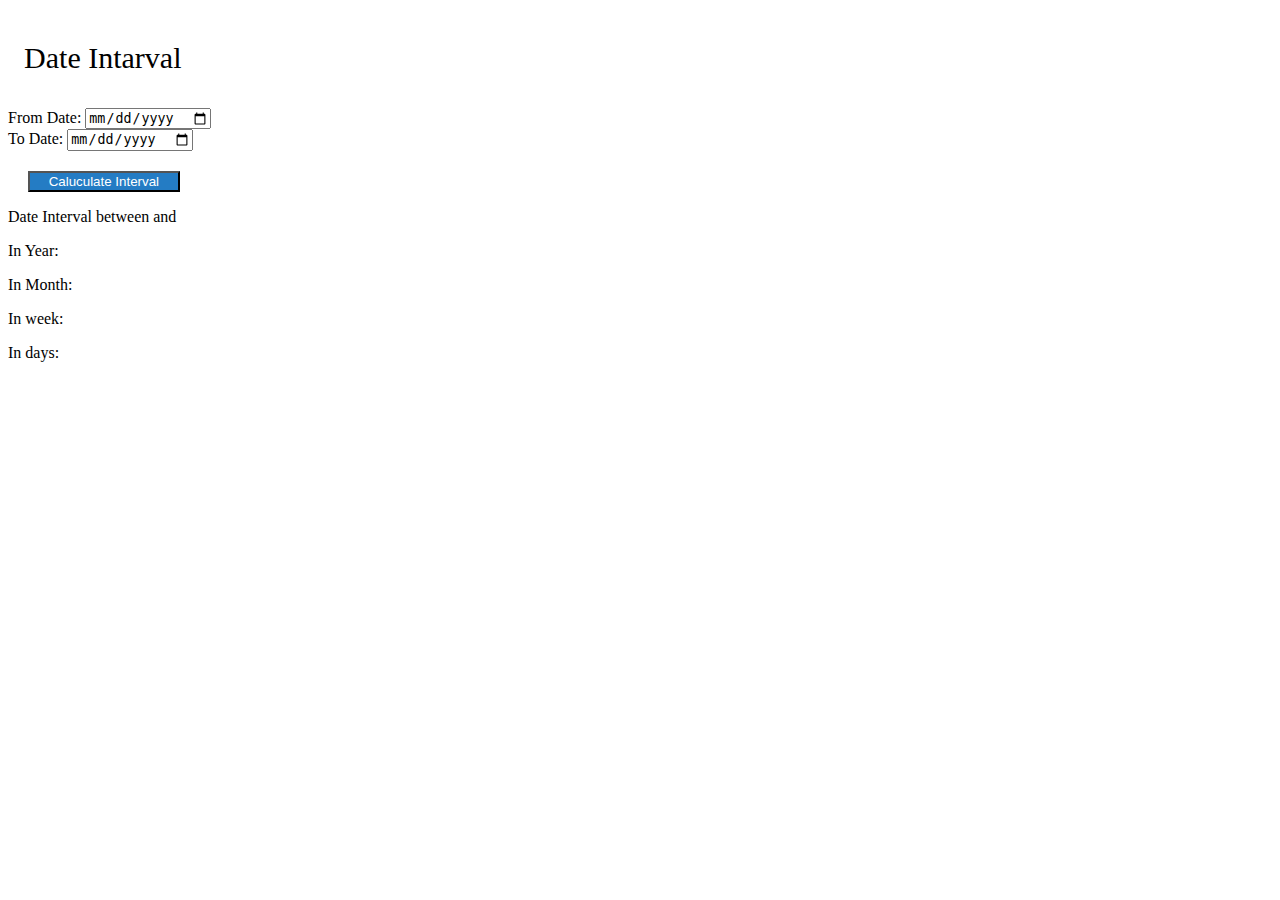
<file: bootsrap assesment/index.html>
<!DOCTYPE html>
<html lang="en">
<head>
    <meta charset="UTF-8">
    <meta name="viewport" content="width=device-width, initial-scale=1.0">
    <title>Date And Time</title>
    <script src="https://ajax.googleapis.com/ajax/libs/jquery/3.7.1/jquery.min.js"></script>
</head>
<!-- -------style -->
<style>
    .main{
        width: 30%;
        height: 400px; 
    }
    .text{
        width: 50%;
        height: 100px;
        font-size: 30px;
        text-align: center;
        display: flex;
        align-items: center;
        justify-content: center;
    }
    #calculate{
        width: 40%;
        margin-top: 20px;
        margin-left: 20px;
        background-color: rgb(36, 124, 196);
        color:white
    }
    
</style>
<body>
    <!-- formating-------- -->
    <div class="main">
        <div class="text">
            Date  Intarval
        </div>
        <label for="fromdate">From Date:</label>
        <input type="date" id="fromdate"><br>

        <label for="todate">To Date:</label>
        <input type="date" id="todate"><br>

        <button id="calculate">Caluculate Interval</button>

        <p id="dt">Date Interval between<span id="fromdatedisplay"></span> and <span id="todatedisplay"></span></p>
        <p>In Year:<span id="year"></span></p>
        <p>In Month:<span id="months"></span></p>
        <p>In week:<span id="weeks"></span></p>
        <p>In days:<span id="days"></span></p>

    </div>
    <!-- ------- to calculate------- -->
    <script>
        $(document).ready(function()
        {
             $("#calculate").click(function()
             {
            var fromdate = new Date($("#fromdate").val());
            var todate = new Date($("#todate").val());
            
            var counting = todate - fromdate;

            var year=Math.floor(counting/(360.25 * 24 * 60 * 60 * 1000));
            var Months=Math.floor(counting/(30.44*24 * 60 * 60 *1000));
            var weeks=Math.floor(counting/(7 *24 * 60 * 60* 1000));
            var days=Math.floor(counting/(24 * 60 * 60 * 1000));

            $("#year").text(year);
            $("#months").text(Months);
            $("#weeks").text(weeks);
            $("#days").text(days);
        })
    });
        </script>
</body>
</html>
</file>
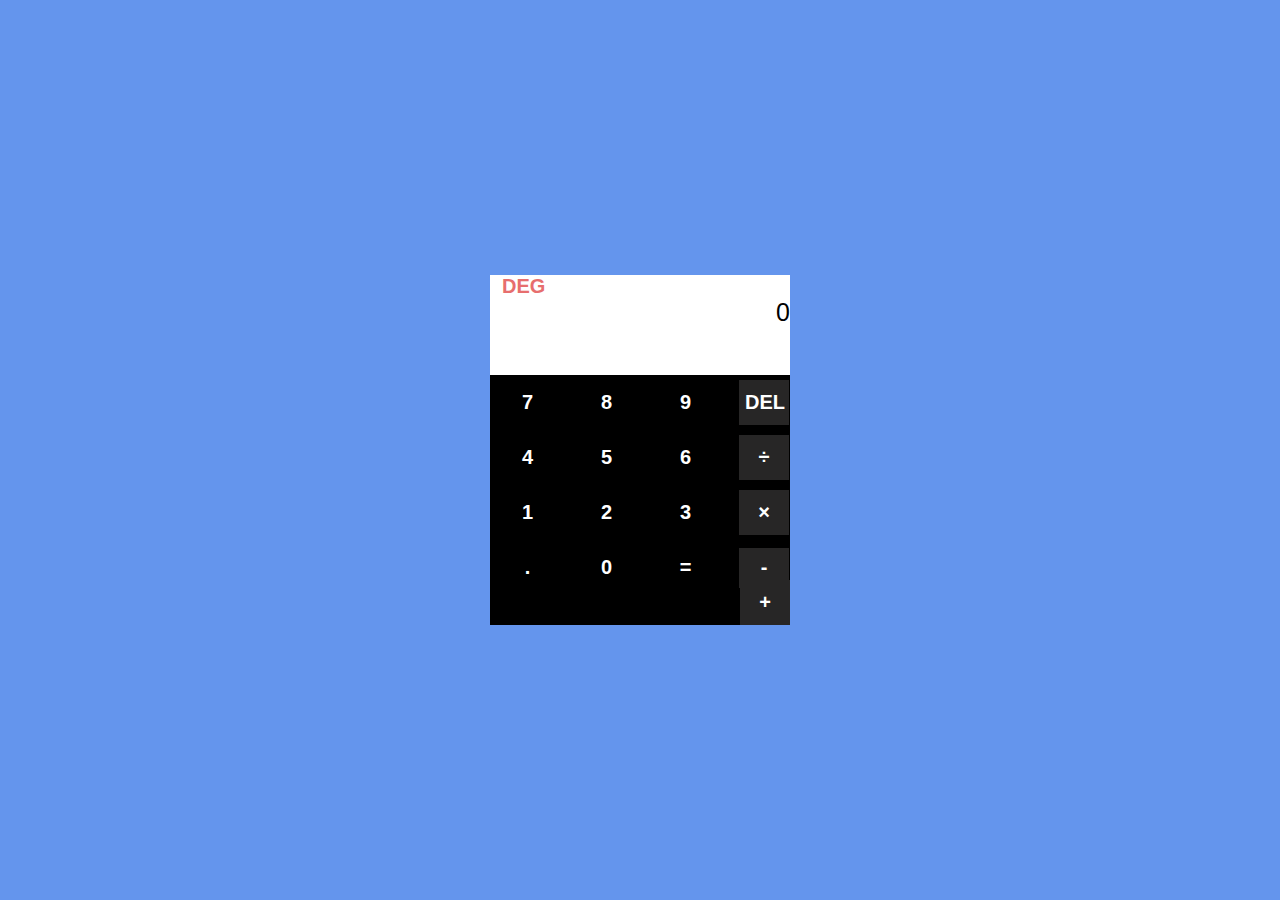
<file: calculater/index.html>
<!DOCTYPE html>
<html lang="en">

<head>
  <meta charset="UTF-8">
  <meta http-equiv="X-UA-Compatible" content="IE=edge">
  <meta name="viewport" content="width=device-width, initial-scale=1.0">
  <title>Calculator</title>
  <link rel="stylesheet" href="style.css">
  <style>

  </style>
</head>

<body>
  <!-- container -->
  <div class="container">
    <div class="calculator">
      <!-- output display -->
      <div class="show">

        <pre id="place">DEG</pre>
        <pre id="upper"></pre>
        <pre id="lower">0</pre>
      </div>
      <!-- button -->
      <div class="add">
        <button onclick=" EnterNumber(this)">7</button>
        <button onclick=" EnterNumber(this)">8</button>
        <button onclick=" EnterNumber(this)">9</button>
        <button onclick="AllClear()" id="delete">DEL</button>
        <button onclick=" EnterNumber(this)">4</button>
        <button onclick=" EnterNumber(this)">5</button>
        <button onclick=" EnterNumber(this)">6</button>
        <button onclick="Operator(this)" id="devided">&div;</button>
        <button onclick=" EnterNumber(this)">1</button>
        <button onclick=" EnterNumber(this)">2</button>
        <button onclick=" EnterNumber(this)">3</button>
        <button onclick="Operator(this)" id="multiple">&times;</button>
        <button onclick="Dot()">.</button>
        <button onclick=" EnterNumber(this)">0</button>
        <button onclick="Equal()">=</button>
        <button onclick="Operator(this)" id="minus">-</button>
        <button onclick="Operator(this)" id="plus">+</button>
      </div>
    </div>
  </div>
  <script src="script.js">

  </script>
</body>

</html>
</file>
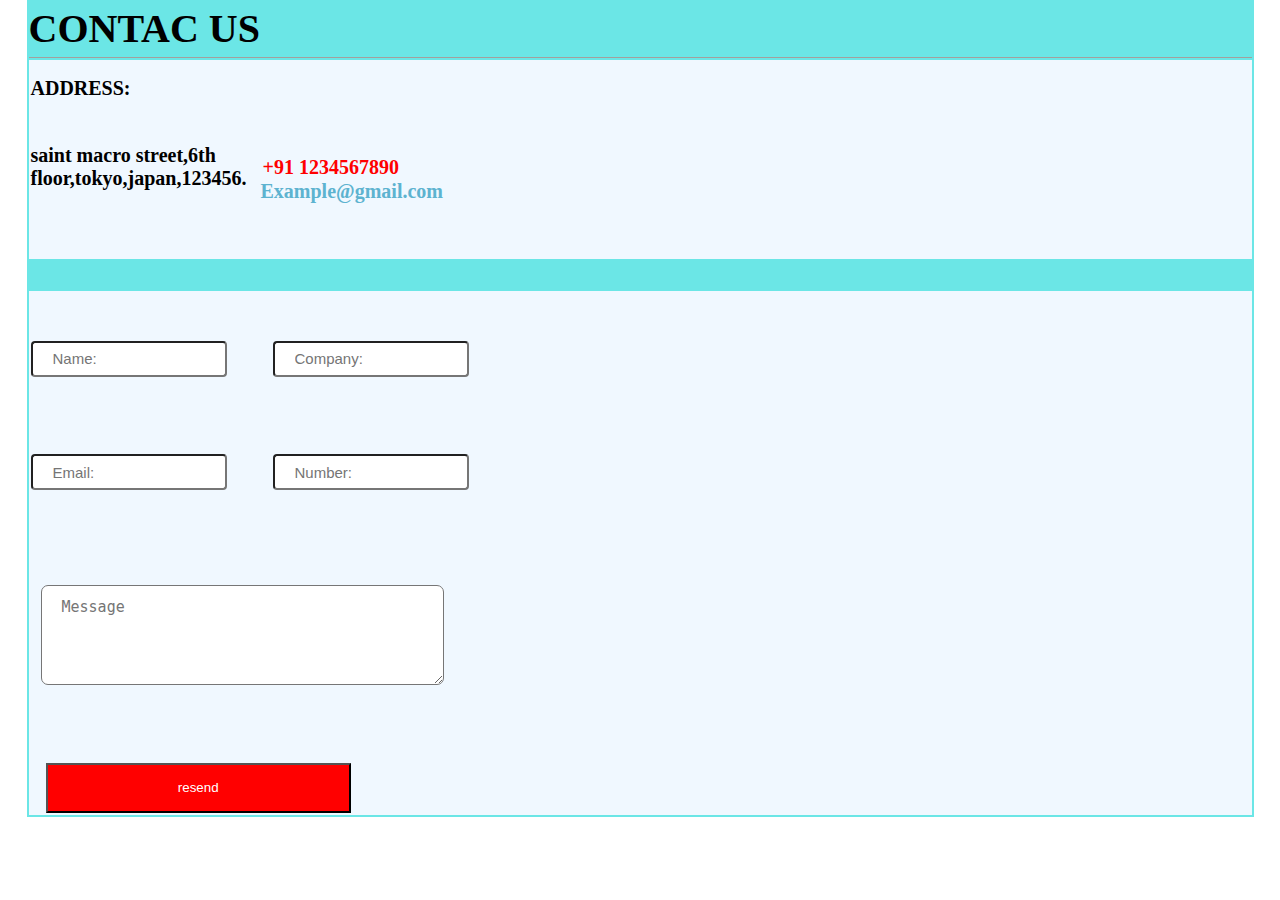
<file: css3/index.html>
<!DOCTYPE html>
<html lang="en">
<head>
    <meta charset="UTF-8">
    <meta name="viewport" content="width=device-width, initial-scale=1.0">
    <title>contact</title>
    <link rel="stylesheet" href="one.css">
    <link rel="stylesheet" href="https://cdnjs.cloudflare.com/ajax/libs/font-awesome/6.5.1/css/all.min.css" 
    integrity="sha512-DTOQO9RWCH3ppGqcWaEA1BIZOC6xxalwEsw9c2QQeAIftl+Vegovlnee1c9QX4TctnWMn13TZye+giMm8e2LwA==" 
    crossorigin="anonymous" referrerpolicy="no-referrer" />
</head>
<body>
    <!-- ------main part -->
     <table>
        <th>CONTAC US</th>
        <tr>
            <!-- ------------draw line----------- -->
            <td id="line1"></td>
        </tr>
        <tr>
            <td>
                <!-- -----------------second table -->
                <table id="t1">
                    <th>ADDRESS:</th>
                    <tr id="add"rowsspan="2">
                        <td >saint macro street,6th floor,tokyo,japan,123456.</td>
                        <td id="num">
                          <i class="fa-solid fa-square-phone-flip" style="color: #f81212;"></i>+91 1234567890 
                        </td>
                    </tr>
                    <tr>
                        <td></td>
                        <td id="mes"><i class="fa-solid fa-envelope" style="color: #5db3d0;"></i>  Example@gmail.com</td>
                        <td id="map"> <i class="fa-solid fa-location-dot" style="color: #e81111;"></i></td>
                    </tr>
           </table>
        </td>
        </tr>
        <td> 
            <!-- ------------create short form ------------ -->
            <form>         
           <table id="t3">
           <tr> 
            <td class="text1">               
                <input type="text" placeholder="Name:" pattern="[A-Za-z]{3,6}" >
        </td>
        <td  class="text1" id="n1">
            <input type="text" placeholder="Company:">
        </td>
        <!-- -------------mapping-------------- -->
        <td rowspan="3"> <iframe src="https://www.google.com/maps/embed?pb=!
            1m18!1m12!1m3!1d29383.129716401596!2d72.
            59692527644924!3d22.9910274685077!2m3!1f0!2f0!3
            f0!3m2!1i1024!2i768!4f13.1!3m3!1m2!1s0x395e85af7f59588b%3A0xfd9b54fc310a364d!2sGIR%20Gauveda%20Ayurvedic%2C%20Organic%20%26%20Natural%20Store!5e0!3m2!1sen!2sin!4v1704132086168!5m2!1sen!2sin" 
            width="600" height="450" style="border:0;" 
            allowfullscreen="" loading="lazy" referrerpolicy="no-referrer-when-downgrade"></iframe></td>
        <td></td>
       </tr>
       <tr>
        <td  class="text1">
            <input type="text" placeholder="Email:" pattern="[a-z0-9._%+\-]+@[a-z0-9.\-]+\.[a-z]{2,}$">        
        </td>
        <td  class="text1" id="n1">
            <input type="tel" placeholder="Number:" max="10"> 
        </td>
       </tr>
       <tr>
        <td  class="text1">
            <textarea id="w3review" name="w3review" rows="4" cols="50" placeholder="Message"></textarea>
        </td>
       </tr>
       <tr>
        <!-- ---------------button---------------- -->
        <td colspan="2" id="btn">
           <input type="submit" value="resend">
        </td>
        <!-- -----------logo---------------- -->
        <td> <i class="fa-brands fa-square-facebook"></i></td>
        <td class="i1"><i class="fa-brands fa-square-twitter" style="color: #56dfe1;"></i></td>
        <td class="i1"> <i class="fa-brands fa-linkedin" style="color: #1512af;"></i></td>
        <td  class="i1"><i class="fa-brands fa-square-github" style="color: #050505;"></i></td>
    </tr>
  </table>
        </form>
        </td>
    </tr> 
     </table>
</body>
</html>
</file>
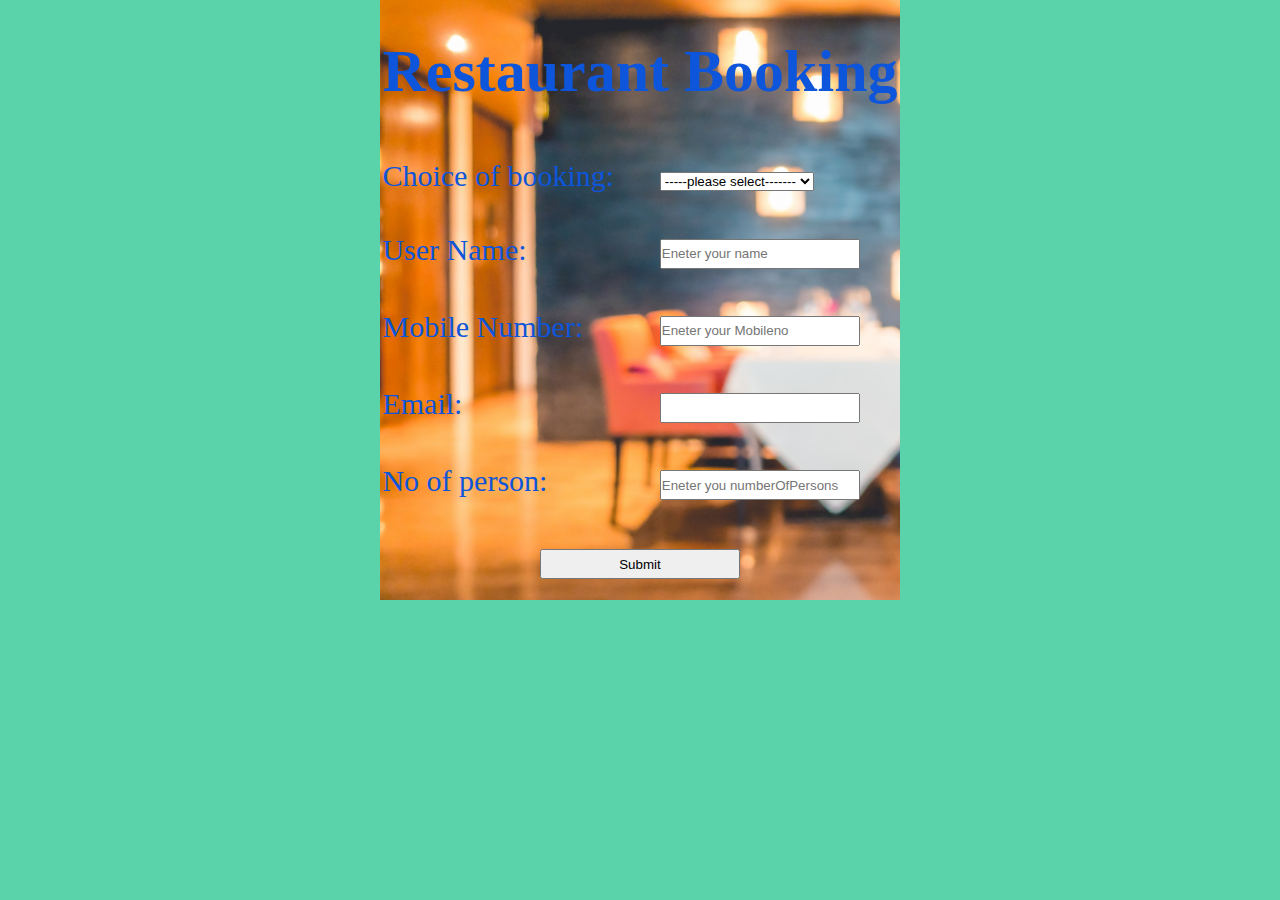
<file: javascript/index.html>
<!DOCTYPE html>
<html lang="en">
<head>
   <meta charset="UTF-8">
   <meta name="viewport" content="width=device-width, initial-scale=1.0">
   <title>Restaurants Booking form</title>
   <link href="style.css" rel="stylesheet">
</head>
<body>
  <div>
   <form>
  <table>
    <tr>
      <th colspan="2"><h1>Restaurant  Booking</h1></th>
  </tr>
  <tr> 
    <td> 
  <label for="bookingChoice">Choice of booking:</label>
</td>
  <td>
   <!--<input list="bookingOptions" name="bookingChoice" id="bookingChoice" onchange="showOptions()">
   <datalist id="bookingOptions" >
       <option value="Full day booking" id="fullday"></option>
       <option value="Half day booking" id="halfday"></option>
       <option value="Hourly booking"   id="hourly"></option>
   </datalist>-->
   <select id="bookingtype" onchange="showbookingoptions()">
      <option value="" disabled selected>-----please select-------</option>
      <option value="full-day">full day booking</option>
      <option value="half-day">half day booking</option>
      <option value="hourly">hourly booking</option>
  </select>
</td>
</tr>
<tr id="namebox">
  <td >
    <label for="">User Name:</label>
  </td>
  <td>
    <input type="name" id="userName" placeholder="Eneter your name" required></td>
</tr id="mobilebox">
<td>
  <label for="mobileNo">Mobile Number:</label>
</td>
<td><input type="tel" maxlength="10" id="mobileNo" placeholder="Eneter your Mobileno" required></td>
</tr>
<tr id="emailbox">
  <td>
    <label for="email">Email:</label>
  </td>
  <td><input type="email" id="email" required></td>
</tr>
<tr id="personbox">
  <td>
    <label for="">No of person:</label>
  </td>
  <td><input type="number"  placeholder="Eneter you numberOfPersons"  id="numberOfPersons" required></td>
</tr>
<tr>
<td colspan="2" id="bookingOptions"></td>
</tr>
<tr>
    <td colspan="2" align ="center">
    <input type="submit"></td>
</tr>
</table>
<div id="Booking-box"></div>
</form> 
</div>
</body>
<script src="scripts.js"></script>
</html>
</file>
<file: calculater/style.css>
/* body */
                body {
                    margin: 0;
                    box-sizing: border-box;
                  }
  
                  /* container */
                  .container {
                    display: flex;
                    justify-content: center;
                    align-items: center;
                    height: 100vh;
                    background-color: cornflowerblue;
                  }
  
                  .calculator {
                    background: black;
                    border:2px ;
                    padding: 0px;
                    width: 300px;
                    min-width: 300px;
                  }
  
                  /* output */
                  .show {
                    display: flex;
                    flex-direction: column;
                    align-items: flex-end;
                    position: relative;
                    background: white;
                    min-height: 100px;
                    border: none;
                  }
  
                  .show pre {
                    text-align: right;
                    font-size: 25px;
                    margin: 0;
                    font-family: 'Orbitron', sans-serif;
                    width: 288px;
                    overflow-x: auto;
                    -ms-overflow-style: none;
                    scrollbar-width: none;
  
  
                  }
  
                  .show pre::-webkit-scrollbar {
                    display: none;
                  }
  
                  .show #upper {
                    color: black;
                    font-size: 18px;
                  }
  
                  .input {
                    display: flex;
                    flex-wrap: wrap;
                    justify-content: space-between;
                  }
  
                  /* input button */
                  .add button {
                    width: calc(25% - 24px);
                    height: 55px;
                    margin: 0px 12px;
                    background-color: black;
                    color: white;
                    font-size: 20px;
                    font-weight: bold;
                    cursor: pointer;
                    outline: none;
                    border: none;
                  }
  
                  .add button:hover {
                    background-color: #b35555;
                  }
  
                  /* button id */
                  #plus {
                    margin-left: 250px;
                    height: 45px;
                    background-color: rgb(39, 38, 38);
                    margin-top: -45px;
                    width: 50px;
                    margin-right: -3px;
  
                  }
  
                  #delete {
                    height: 45px;
                    background-color: rgb(39, 38, 38);
                    margin-right: 0px;
                    width: 50px;
  
                  }
  
                  #devided {
                    height: 45px;
                    background-color: rgb(39, 38, 38);
                    margin-top: -10px;
                    margin-right: 0px;
                    width: 50px;
                  }
  
                  #multiple {
                    height: 45px;
                    background-color: rgb(39, 38, 38);
                    margin-top: -20px;
                    margin-right: 0px;
                    width: 50px;
                  }
  
                  #minus {
                    height: 40px;
                    background-color: rgb(39, 38, 38);
                    margin-top: -30px;
                    margin-right: 0px;
                    width: 50px;
                  }
  
                  #place {
                    width: 96%;
                    font-size: 20px;
                    border: none;
                    font-weight: bold;
                    text-align: left;
                    color: rgb(231, 110, 110);
  
                  }
</file>
<file: css3/one.css>
*{
    margin: 0;
    padding: 0;
    box-sizing: border-box;
}
/* ---------------body-------------- */
body{
    display: flex;
    align-items: center;
    justify-content: center;
}
/* ------------ main table--------------- */
table
{
   width:60%;
   height: 500px;
  background-color: rgb(107, 230, 230);
  font-size: 40px;
  color:black;
  font-weight: bold;
}
/* ------------heading---------------- */
th{
    width: 230px;
    height: 53px;
    text-align: left;
    
}
/* ---------------middle line-------------- */
#line1{
   height: 1px;
    width:30%; 
   background-color: rgb(163, 160, 157);
}
/* --------------first table------------- */
#t1{
    /* margin-top: -184px; */
    width: 100%;
    height: 199px;
    background-color: aliceblue;
    color: black;
    font-size: 20px;
    font-weight: bold;
}
#add{
    width: 30%;
    height: 100px;
}
#num{
    color: red;
    font-size: 20px;
    font-weight: bold;
}
#mes{
    transform: translate(-2px, -47px);
    color: #5db3d0;
    margin-top: -20px;
}
#map{
    font-size: 20px;
    transform: translate(-41px, -73px);
}
/* ------to create second table ----------------- */
#t3{
    width: 90%;
    margin-top: 30px;
    background-color: aliceblue;
}
/* ----------------create form--------------- */
 .text1 input{
    width: 196px ;
    font-size: 15px;
    height: 36px;
    border-radius: 4px;
    box-sizing: border-box;
    padding: 12px 20px;
    margin-top: 20px;
    }
    .text1 textarea{
    font-size: 15px;
    margin-top:7px;
    width: 403px;
    height: 100px;
    box-sizing: border-box;
    border-radius: 7px ;
    padding: 12px 20px;   
    margin-left: 10px;
 }
 /* --submit button---------------- */
 #btn input{ 
    margin-left:15px;
    width: 50%;
    height: 50px;
    color: white;
    background-color: red;
    }
#n1{
        transform: translate(-173px, 0px);
 }
 /* ----------------logo-------------------- */
 .i1{
    transform: translate(-564px, -1px);
 }
</file>
<file: javascript/style.css>
*{

    margin: 0;
    padding: 0;
    box-sizing: border-box;
}
body{
    display:flex;
    align-items: center;
    justify-content: center;
    background-color: rgb(90, 211, 170);
}
table{
    background-image: url(blurred-restaurant-with-many-lights.jpg);
    background-repeat: no-repeat;
    background-size: cover;
    height: 600px;
    color: rgb(13, 85, 218);
    font-size: 30px;
    font-weight: 200;
}
input{
    height: 30px;
    width: 200px;
}
input:hover{
    border-color: blue;
}
#btn{
    height: 40px;
    width: 153px;
    background-color: #ff8d00;
    color: white;
    font-size: 20px;
    font-weight: 300;
}
</file>
